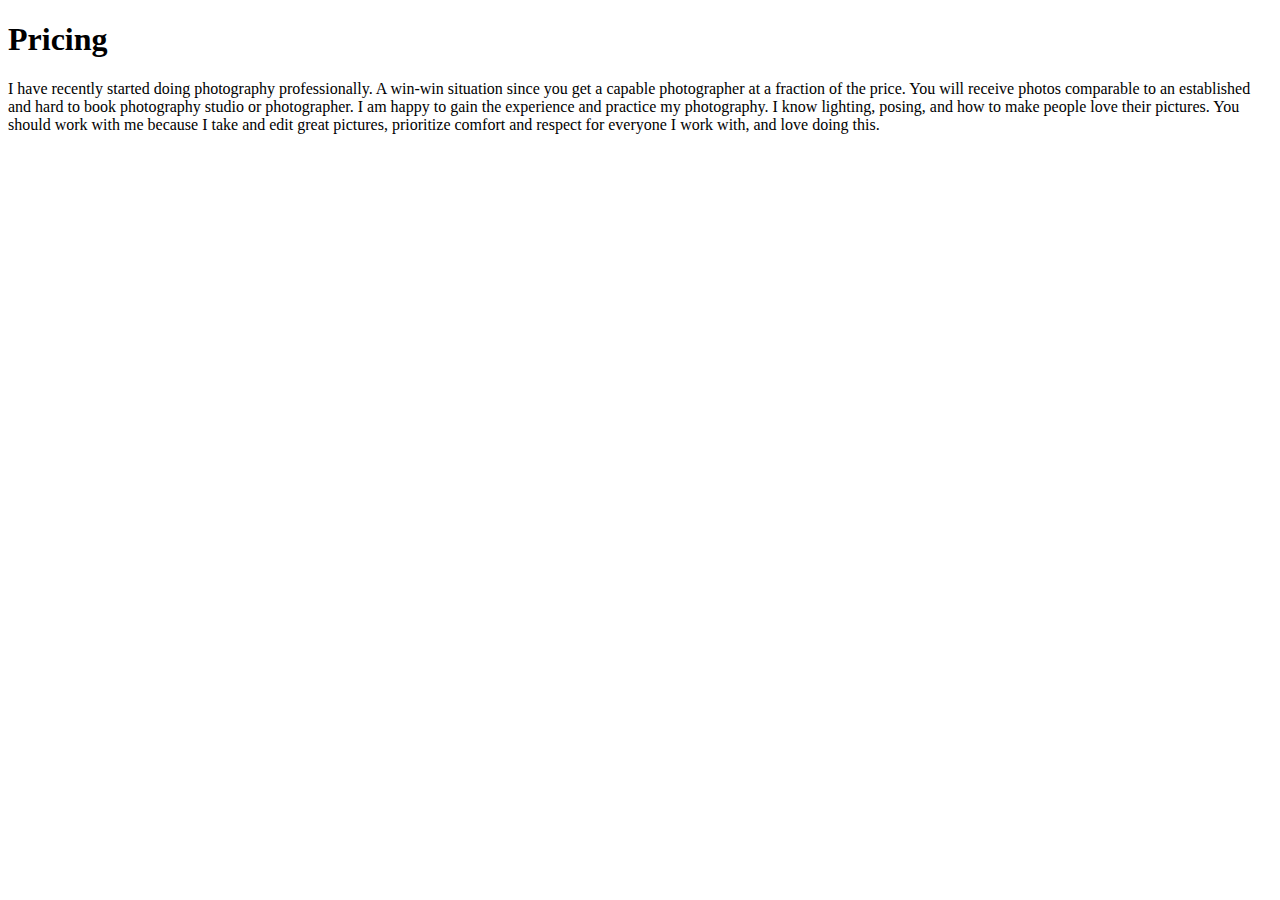
<file: src/main/resources/templates/pricing.html>
<!DOCTYPE html>
<html lang="en" xmlns:th="http://www.thymeleaf.org/">
<head>
    <meta charset="UTF-8"/>
    <title>Pricing Page</title>
    <link rel="stylesheet" media="all" th:href="@{/styles/styles.css}">
</head>
<body>
<div th:replace="~{fragments :: PineappleMenu}"></div>

<div class="pricing">

<h1 class="pricing">Pricing</h1>

<p class="pricing">
    I have recently started doing photography professionally.
    A win-win situation since you get a capable photographer at a fraction of the price.
    You will receive photos comparable to an established and hard to book photography studio or photographer.
    I am happy to gain the experience and practice my photography. I know lighting, posing, and how to make people love their pictures.
    You should work with me because I take and edit great pictures, prioritize comfort and respect for everyone I work with, and love doing this.
</p>

</div>

<div th:replace="~{fragments :: footer}"></div>
</body>
</html>
</file>
